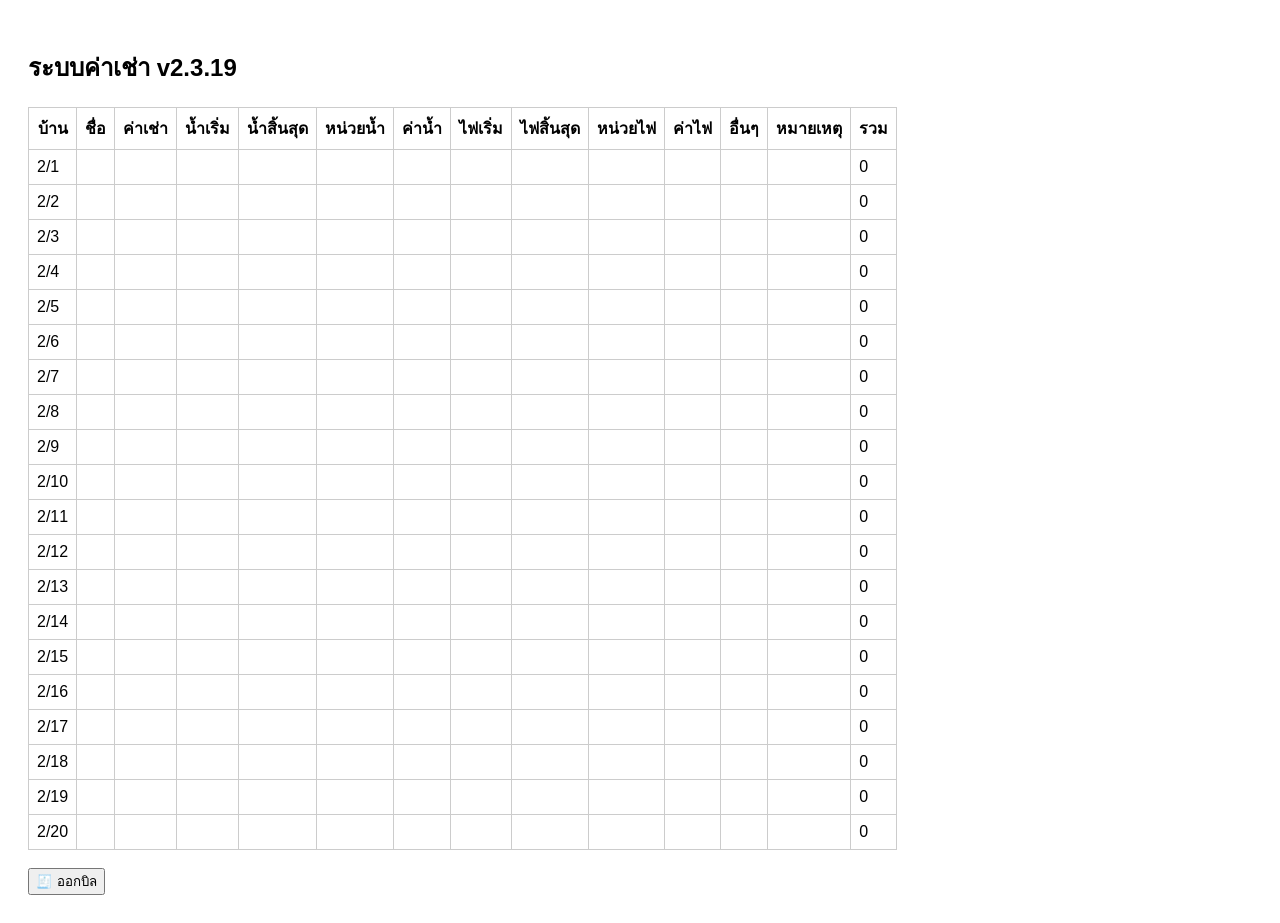
<file: index.html>
<!DOCTYPE html>
<html>
<head>
<meta charset="UTF-8">
<title>ระบบค่าเช่า</title>
<link rel="stylesheet" href="style.css">
</head>

<body>

<h2>ระบบค่าเช่า v2.3.19</h2>

<table id="table">
<tr>
  <th>บ้าน</th>
  <th>ชื่อ</th>
  <th>ค่าเช่า</th>
  <th>น้ำเริ่ม</th>
  <th>น้ำสิ้นสุด</th>
  <th>หน่วยน้ำ</th>
  <th>ค่าน้ำ</th>
  <th>ไฟเริ่ม</th>
  <th>ไฟสิ้นสุด</th>
  <th>หน่วยไฟ</th>
  <th>ค่าไฟ</th>
  <th>อื่นๆ</th>
  <th>หมายเหตุ</th>
  <th>รวม</th>
</tr>
</table>

<br>
<button onclick="goReceipt()">🧾 ออกบิล</button>

<!-- 🔥 สำคัญ: ไว้ล่างสุด -->
<script src="script.js"></script>

</body>
</html>
</file>
<file: style.css>
body {
  font-family: sans-serif;
  padding: 20px;
}

table {
  border-collapse: collapse;
}

td, th {
  border: 1px solid #ccc;
  padding: 8px;
}

input {
  width: 80px;
}

.water_unit {
  font-size: 12px;
  color: gray;
}
</file>
